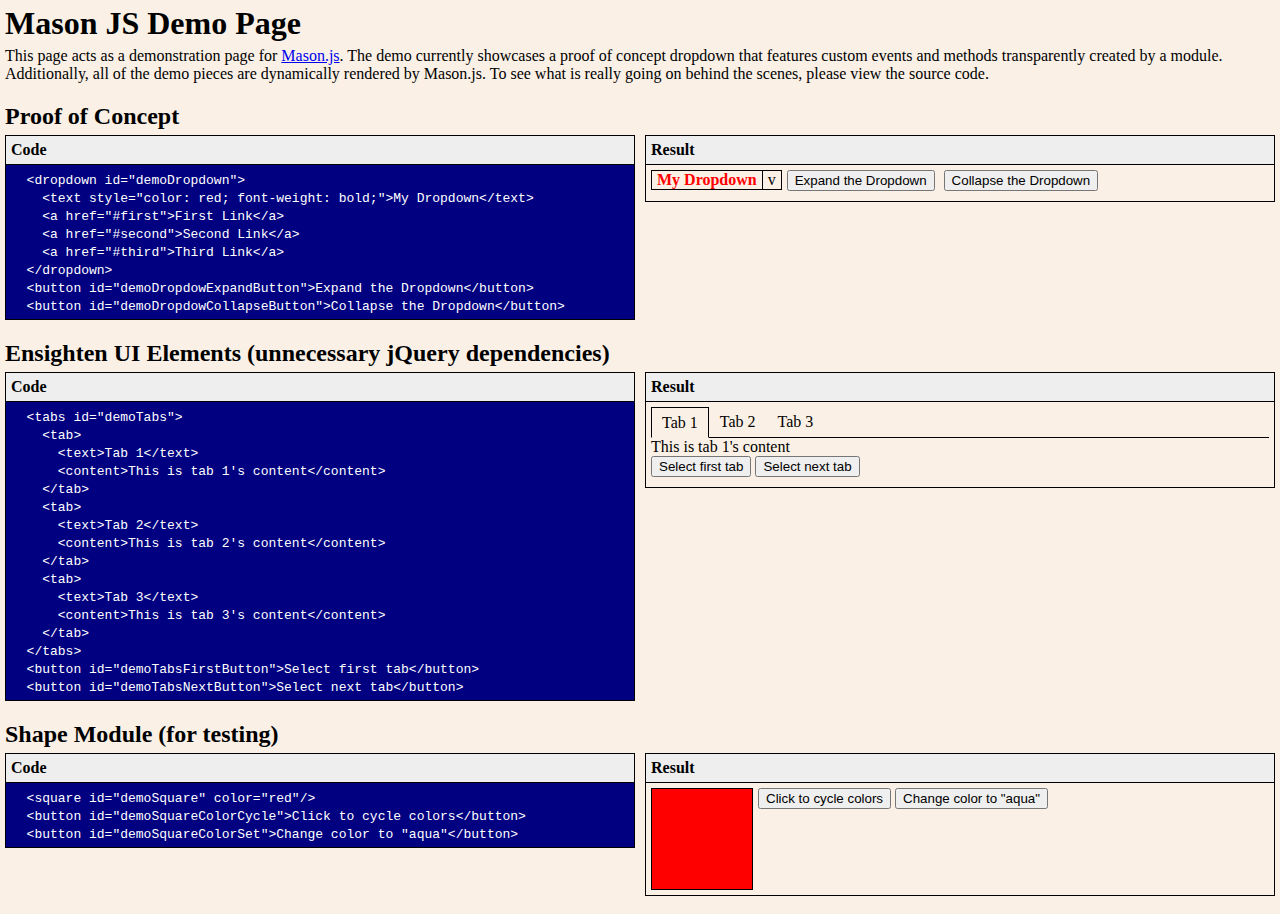
<file: index.html>
<!doctype html>
<html>
<head>
  <title>Mason JS Demo Page</title>
  <style>
    /* Page styling */
    body {
      background: linen;
    }

    body,
    p,
    h1,
    h2 {
      margin: 0;
      padding: 0;
    }

    p,
    h1,
    h2 {
      margin: 5px;
    }

    h2 {
      margin-top: 20px;
    }

    .demoRow:after {
      display: block;
      visibility: hidden;
      content: ".";
      clear: both;
      height: 0;
      line-hieght: 0;
    }

    #demoDropdowExpandButton,
    #demoDropdowCollapseButton {
      margin-left: 5px;
    }
  </style>
  <script src="demo/message.min.js"></script>
  <link type="text/css" rel="stylesheet" href="demo/message.css" />
</head>
<body>
  <h1>Mason JS Demo Page</h1>
  <p>
    This page acts as a demonstration page for <a href="https://github.com/twolfson/Mason.js">Mason.js</a>. The demo currently showcases a proof of concept dropdown that features custom events and methods transparently created by a module.
    <br/>
    Additionally, all of the demo pieces are dynamically rendered by Mason.js. To see what is really going on behind the scenes, please view the source code.
  </p>
  <div id="insertArea"></div>
  <script src="src/Mason.js"></script>
  <!-- TODO: Remove dependency on this -->
  <script src="src/Mason_helpers.js"></script>


  <h2>Proof of Concept</h2>
  <script src="Mason_modules/demo_module.js"></script>
  <div class="demoRow">
    <script type="text/Mason">
      <codedemo>
        <dropdown id="demoDropdown">
          <text style="color: red; font-weight: bold;">My Dropdown</text>
          <a href="#first">First Link</a>
          <a href="#second">Second Link</a>
          <a href="#third">Third Link</a>
        </dropdown>
        <button id="demoDropdowExpandButton">Expand the Dropdown</button>
        <button id="demoDropdowCollapseButton">Collapse the Dropdown</button>
      </codedemo>
    </script>
    <script>
      (function () {
      // Attempt to process the scripts on the page
      Mason.processScripts();

      // Listen for expand events
      var dropdown = document.getElementById('demoDropdown'),
          $dropdown = new DOMNormalizer(dropdown);
      $dropdown.on('expand', function (e) {
        dhtmlx.message('The dropdown has been expanded');
      });
      $dropdown.on('collapse', function (e) {
        dhtmlx.message('The dropdown has been collapsed');
      });

      // Bind to the onclicks for the buttons
      var expandButton = document.getElementById('demoDropdowExpandButton'),
          $expandButton = new DOMNormalizer(expandButton);
      $expandButton.on('click', function (e) {
        dropdown.expand();
      });

      var collapseButton = document.getElementById('demoDropdowCollapseButton'),
          $collapseButton = new DOMNormalizer(collapseButton);
      $collapseButton.on('click', function (e) {
        dropdown.collapse();
      });
      }());
    </script>
  </div>


  <h2>Ensighten UI Elements (unnecessary jQuery dependencies)</h2>
  <script src="//ajax.googleapis.com/ajax/libs/jquery/1.7.1/jquery.min.js"></script>
  <script src="Mason_modules/ensighten_module.js"></script>
  <style>
    .tabRow {
      border-bottom: 1px solid black;
    }

    .tabRow:after {
      display: block;
      visibility: hidden;
      content: ".";
      clear: both;
      height: 0;
      line-hieght: 0;
    }

    .tabHead {
      float: left;
      border: 1px solid linen;
      padding: 5px 10px;
      cursor: pointer;
    }

    .tabHead.isSelected {
      border: 1px solid black;
      border-bottom-color: linen;
      margin-bottom: -1px;
      padding-top: 6px;
    }
  </style>
  <div class="demoRow">
    <script type="text/Mason">
      <codedemo>
        <tabs id="demoTabs">
          <tab>
            <text>Tab 1</text>
            <content>This is tab 1's content</content>
          </tab>
          <tab>
            <text>Tab 2</text>
            <content>This is tab 2's content</content>
          </tab>
          <tab>
            <text>Tab 3</text>
            <content>This is tab 3's content</content>
          </tab>
        </tabs>
        <button id="demoTabsFirstButton">Select first tab</button>
        <button id="demoTabsNextButton">Select next tab</button>
      </codedemo>
    </script>
    <script>
      // Attempt to process the scripts on the page
      Mason.processScripts();

      // Add console hooks
      var demoTabs = document.getElementById('demoTabs'),
          $demoTabs = $(demoTabs);
      // TODO: Messages are firing at inverse timings -- need to switch over to render/statechange separation
      $demoTabs.on('change', function () {
        // Note: There is no type coercion here, the value is a number not a string
        dhtmlx.message('Changed to Tab ' + (demoTabs.value + 1));
      });

      // Add button bindings
      $('#demoTabsFirstButton').on('click', function () {
        demoTabs.changeTab(0);
      });
      $('#demoTabsNextButton').on('click', function () {
        var tabIndex = demoTabs.value,
            nextIndex = (tabIndex + 1) % demoTabs.tabLength;
        demoTabs.changeTab(nextIndex);
      });
    </script>
  </div>

  <h2>Shape Module (for testing)</h2>
  <script src="Mason_modules/shape_module.js"></script>
  <style>
    #demoSquare {
      float: left;
      margin-right: 5px;
    }
  </style>
  <div class="demoRow">
    <script type="text/Mason">
      <codedemo>
        <square id="demoSquare" color="red"></square>
        <button id="demoSquareColorCycle">Click to cycle colors</button>
        <button id="demoSquareColorSet">Change color to &quot;aqua&quot;</button>
      </codedemo>
    </script>
    <script>
      // Attempt to process the scripts on the page
      Mason.processScripts();

      // Grab the color square
      var demoSquare = document.getElementById('demoSquare'),
          $demoSquare = $(demoSquare),
          demoSquareColorMap = {
            'red': 'blue',
            'blue': 'yellow',
            'yellow': 'papayaWhip',
            'papayaWhip': '#BADA55',
            '#BADA55': 'red'
          };

      // When the color cycle button is clicked on, cycle the color
      $('#demoSquareColorCycle').on('click', function () {
        var color = demoSquare.value.color,
            nextColor = demoSquareColorMap[color] || 'red';

        demoSquare.color(nextColor);
      });

      // When the color set button is clicked on, set the color
      $('#demoSquareColorSet').on('click', function () {
        demoSquare.color('aqua');
      });


      // Whenever a color change event occurs
      $demoSquare.on('colorchange', function () {
        // Log the change
        dhtmlx.message('Changed to color ' + (demoSquare.value.color));
      });
    </script>
  </div>


  <script src="https://raw.github.com/twolfson/File-Watcher/master/src/watcher.js"></script>
  <script src="https://raw.github.com/twolfson/Resource-Collector/master/src/collector.js"></script>
  <script>
      (function () {
        if (location.hostname !== 'localhost') {
          return;
        }

         var watcher = new FileWatcher(),
             resources = ResourceCollector.collect();
         watcher.addListener(function () {
           location.reload();
         });
         watcher.watch(resources);
      }());
  </script>
</body>
</html>
</file>
<file: demo/message.css>
.dhtmlx_message_area{
	position:fixed;
	right:5px;
	width:250px;
	z-index:1000;
}

.dhtmlx-info{
	min-width: 120px;
	padding:4px 4px 4px 20px;
	font-family:Tahoma;
	z-index: 10000;

	margin:5px;
	margin-bottom:10px;

	-webkit-transition: all .5s ease;
    -moz-transition: all .5s ease;
    -o-transition: all .5s ease;
    transition: all .5s ease;
}
.dhtmlx-info.hidden{
	height:0px;
	padding:0px;
	border-width:0px;
	margin:0px;
	overflow:hidden;
}

.dhtmlx_modal_box{
	overflow:hidden;
	display: inline-block;
	min-width: 300px;
	width: 300px;
	text-align: center;
	position:fixed;

	background-color: #fff;
	background:-webkit-linear-gradient(top, #ffffff 1%, #d0d0d0 99%);
	background:-moz-linear-gradient(top, #ffffff 1%, #d0d0d0 99%);
	box-shadow: 0px 0px 14px #888;

	font-family: Tahoma;

	z-index:20000;

	border-radius:6px;
	border: 1px solid #ffffff;
}

.dhtmlx_popup_title{
	border-top-left-radius:5px;
	border-top-right-radius:5px;

	border-width:0px;
	
	background:url([data-uri]
		ERCQkJAQEA+Pj49PT09PT0+Pj5AQEBBQUFDQ0NERERGRkZHR0dJSUlKSkpMTExMTEw5OTk5OTk5OTkny8YEAAAAQklEQVQImQXBCRJCAAAAwKVSQqdyjSPXNP7/QLsIhA6OTiJnF7GrRCpzc/fw9PKW+/gqlCq1RqvTG/yMJrPF6m/bAVEhAxxnHG0oAAAAAElFTkSuQmCC);
	background-image: -webkit-linear-gradient(top, #707070 1%, #3d3d3d 70%, #4c4c4c 97%, #393939 97%);
	background-image: -moz-linear-gradient(top, #707070 1%, #3d3d3d 70%, #4c4c4c 97%, #393939 97%);
}

.dhtmlx-info, .dhtmlx_popup_button, .dhtmlx_button{
	user-select: none;
	-webkit-user-select: none;
	-moz-user-select:-moz-none;

	cursor:pointer;
}

.dhtmlx_popup_text{
	overflow:hidden;
}

.dhtmlx_popup_controls{
	border-radius:6px;
	padding:5px;
}

.dhtmlx_popup_button, .dhtmlx_button{
	height: 30px;
	line-height:30px;

	display: inline-block;
	margin: 0 5px;
	border-radius: 6px;

	color:#FFF;
}
.dhtmlx_popup_button{
	min-width: 120px;
}

div.dhx_modal_cover {
	background-color:#000;
	cursor:default;

	filter:alpha(opacity = 20);
	opacity: 0.2;

	position: fixed;
	z-index:19999;
	left: 0px;		top: 0px;
	width: 100%;	height: 100%;

	border: none;
	zoom: 1;
}

.dhtmlx-info img, .dhtmlx_modal_box img{
	float:left;
	margin-right:20px;
}
.dhtmlx-info img{
	margin-left:-10px;
}

.dhtmlx-alert-error .dhtmlx_popup_title, .dhtmlx-confirm-error .dhtmlx_popup_title{
	background: url([data-uri]);
}
.dhtmlx-alert-error, .dhtmlx-confirm-error {
	border: 1px solid #ff0000;
}

/*Skin section*/
.dhtmlx_button, .dhtmlx_popup_button{
	box-shadow: 0px 0px 4px #888;
	border:1px solid #838383;
}
.dhtmlx_button input, .dhtmlx_popup_button div{
	border:1px solid #FFF;
	background:url([data-uri]);
	background-image: -webkit-linear-gradient(top, #707070 1%, #3d3d3d 70%, #4c4c4c 99%);
	background-image: -moz-linear-gradient(top, #707070 1%, #3d3d3d 70%, #4c4c4c 99%);

	border-radius:6px;
	font-size:15px;

	-moz-box-sizing:content-box;
	box-sizing:content-box;

	color:#fff; padding:0px; margin:0px;
	vertical-align:top;

	height:28px;
	line-height:28px;
}

.dhtmlx_button input:focus, .dhtmlx_button input:active, .dhtmlx_popup_button div:active, .dhtmlx_popup_button div:focus{
	
	background:url([data-uri]);
	background-image: -webkit-linear-gradient(top, #707070 1%, #4c4c4c 99%);
	background-image: -moz-linear-gradient(top, #707070 1%, #4c4c4c 99%);	
}
.dhtmlx_popup_title{
	color:#fff;
	text-shadow: 1px 1px #000;
	height:40px; line-height:40px;
	font-size:20px;
}
.dhtmlx_popup_text{
	margin:15px 15px 5px 15px;
	font-size:14px;
	color:#000;
	min-height:30px;
	border-radius:6px;
}


.dhtmlx-info, .dhtmlx-error{
	font-size:14px;
	color:#000;
	box-shadow: 0px 0px 4px #fff;
	margin-bottom:10px;

	background-color:#fff;
			  
	border-radius:5px;
	border:2px solid #000;
}

.dhtmlx-error{
	background-color:#F00;
	color:white;
}
</file>
